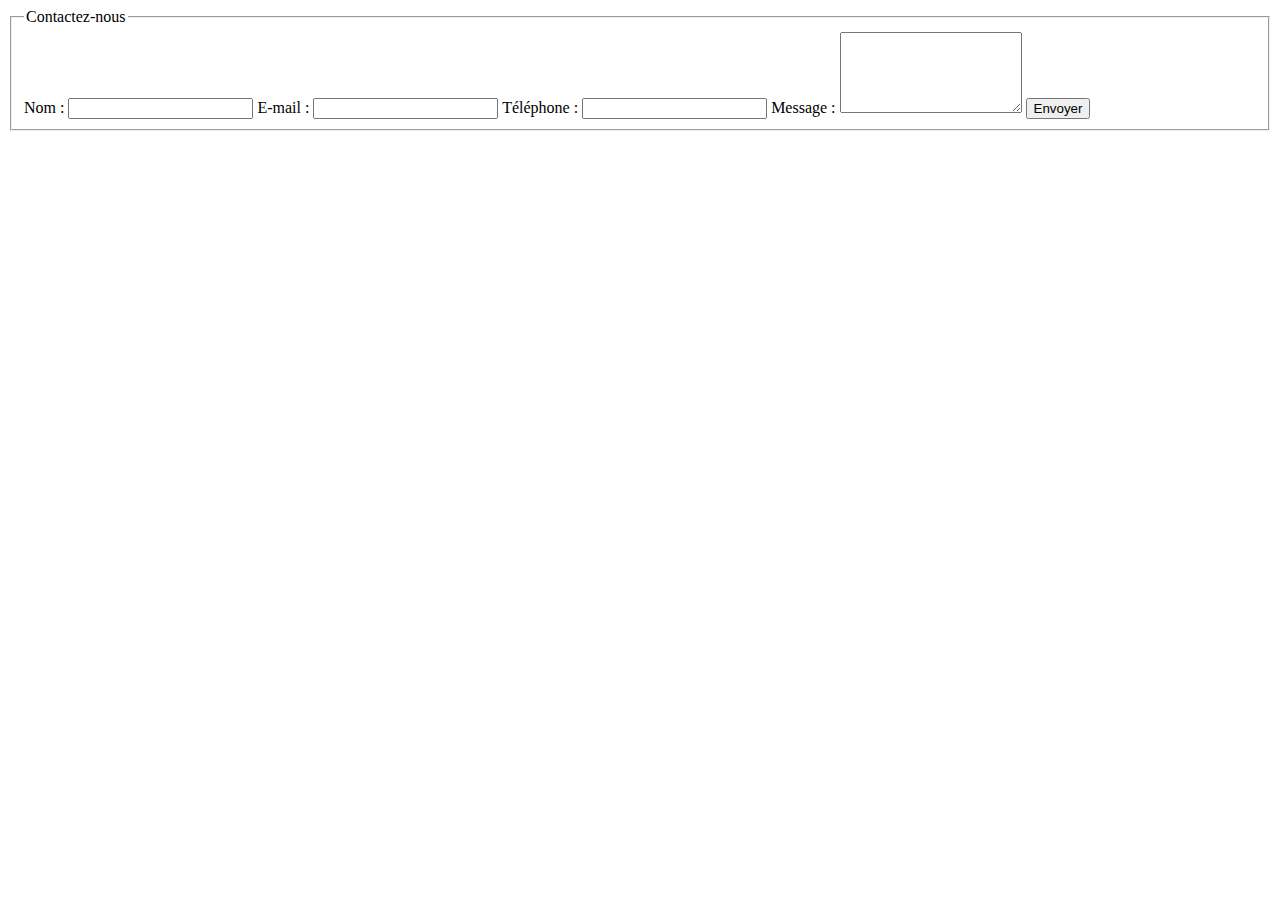
<file: Desktop/html4/index.html>
<!DOCTYPE html>
<html lang="en">
<head>
    <meta charset="UTF-8">
    <meta name="viewport" content="width=device-width, initial-scale=1.0">
    <title>Document</title>
</head>
<body>
    <form action="#" method="post">
        <fieldset>
          <legend>Contactez-nous</legend>
          <label for="nom">Nom :</label>
<input type="text" id="nom" name="nom" aria-label="Nom complet" required>

<label for="email">E-mail :</label>
<input type="email" id="email" name="email" aria-label="Adresse e-mail" required>

<label for="tel">Téléphone :</label>
<input type="tel" id="tel" name="tel" pattern="[0-9]{10}" title="10 chiffres attendus" aria-label="Numéro de téléphone">
<label for="message">Message :</label>
<textarea id="message" name="message" rows="5" required></textarea>

<button type="submit">Envoyer</button>

        </fieldset>
      </form>
      
</body>
</html>
</file>
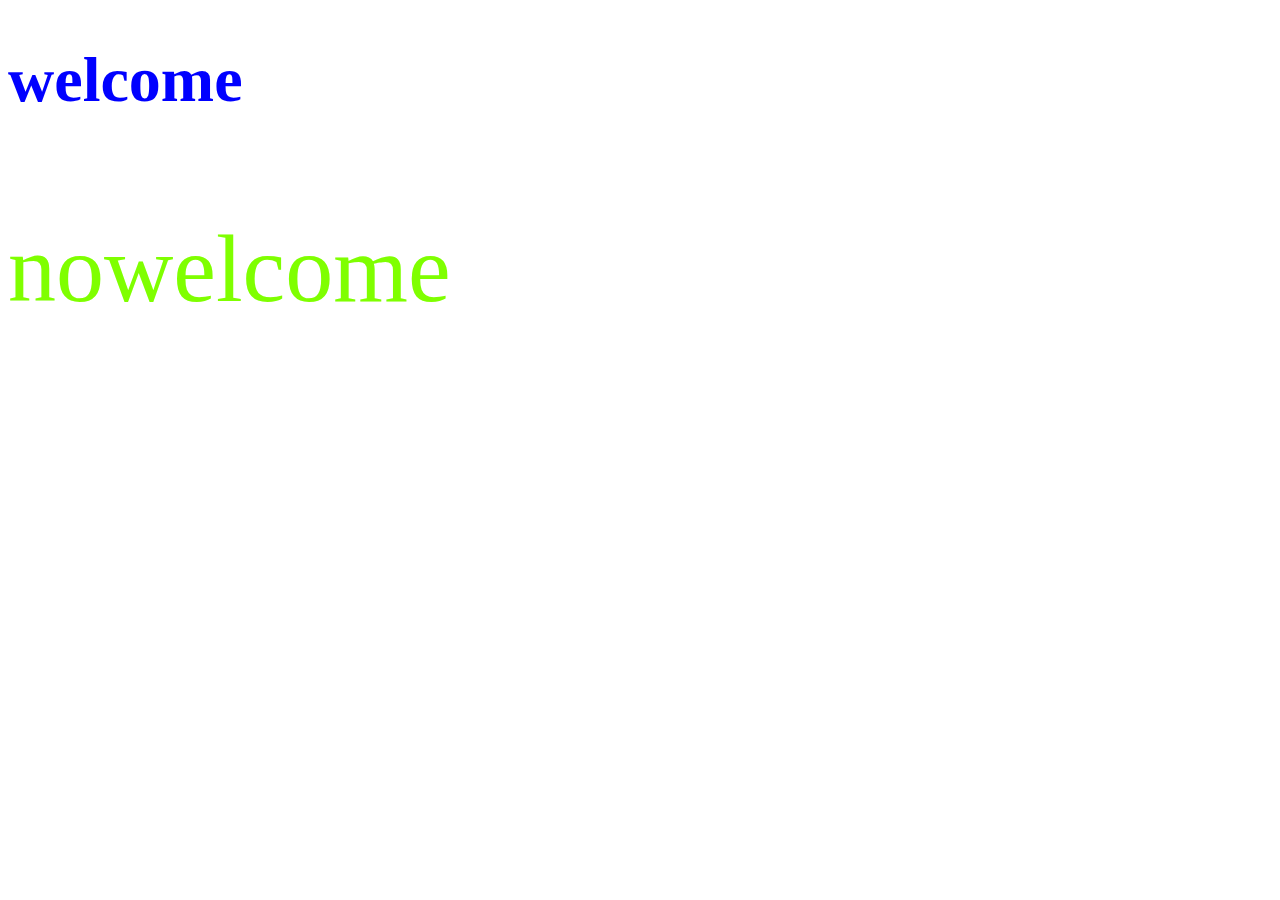
<file: Desktop/css/1-Chapitre/index.html>
<!DOCTYPE html>
<html lang="fr">
<head>
    <meta charset="UTF-8">
    <meta name="viewport" content="width=device-width, initial-scale=1.0">
    <title>Document</title>
    <link rel="stylesheet" href="test.css">
</head>
<body>
<h1 class="ayoubjamali">welcome</h1>
<p id="ayoubphone"> nowelcome</p>


</body>
</html>
</file>
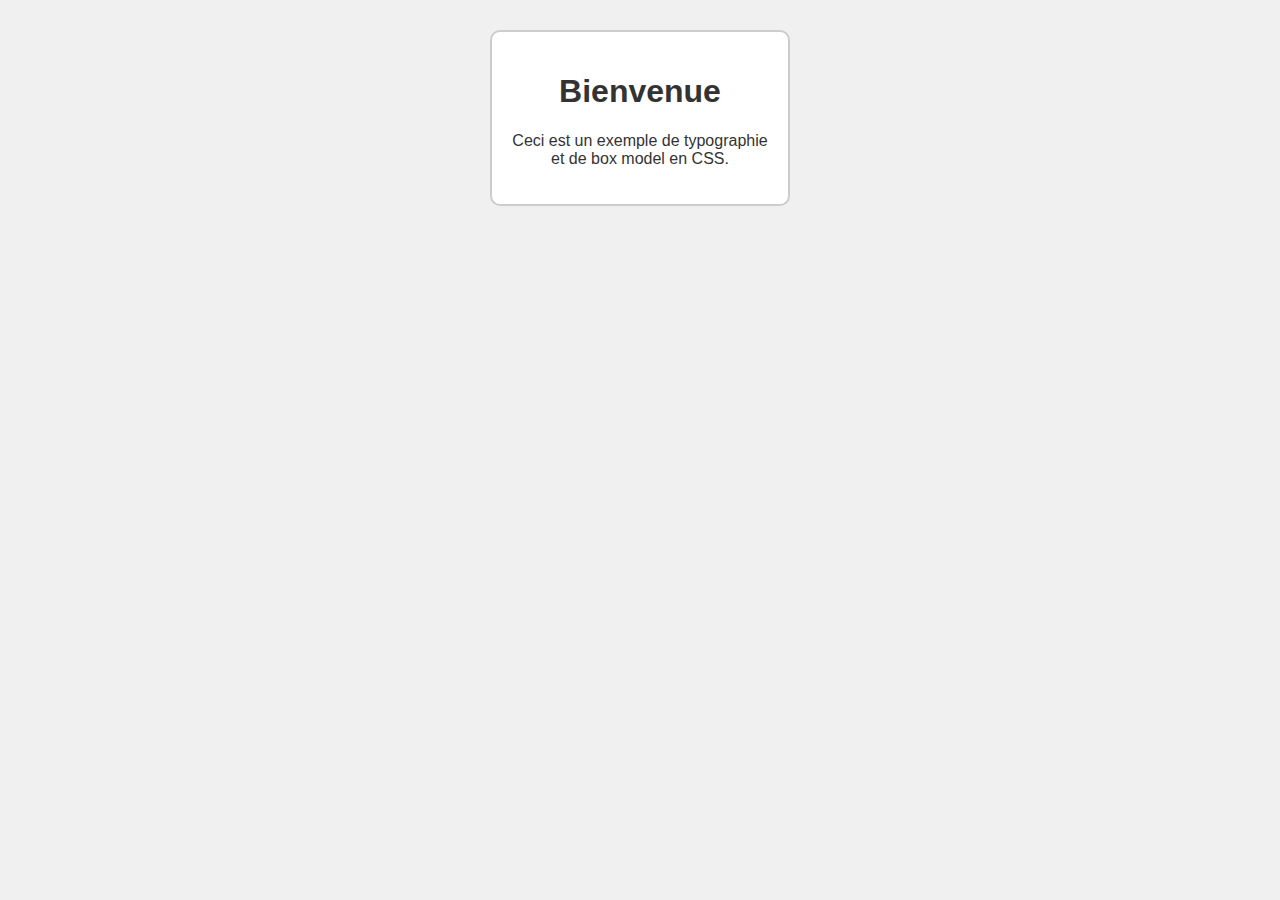
<file: Desktop/css/2-Chapitre/index.html>
<!DOCTYPE html>
<html lang="fr">
  <head>
    <meta charset="UTF-8">
    <meta name="viewport" content="width=device-width, initial-scale=1.0">
    <title>Typographie et Box Model</title>
    <link rel="stylesheet" href="styl.css">
  </head>
  <body>
    <div class="container">
      <h1>Bienvenue</h1>
      <p>Ceci est un exemple de typographie et de box model en CSS.</p>
    </div>
  </body>
</html>
</file>
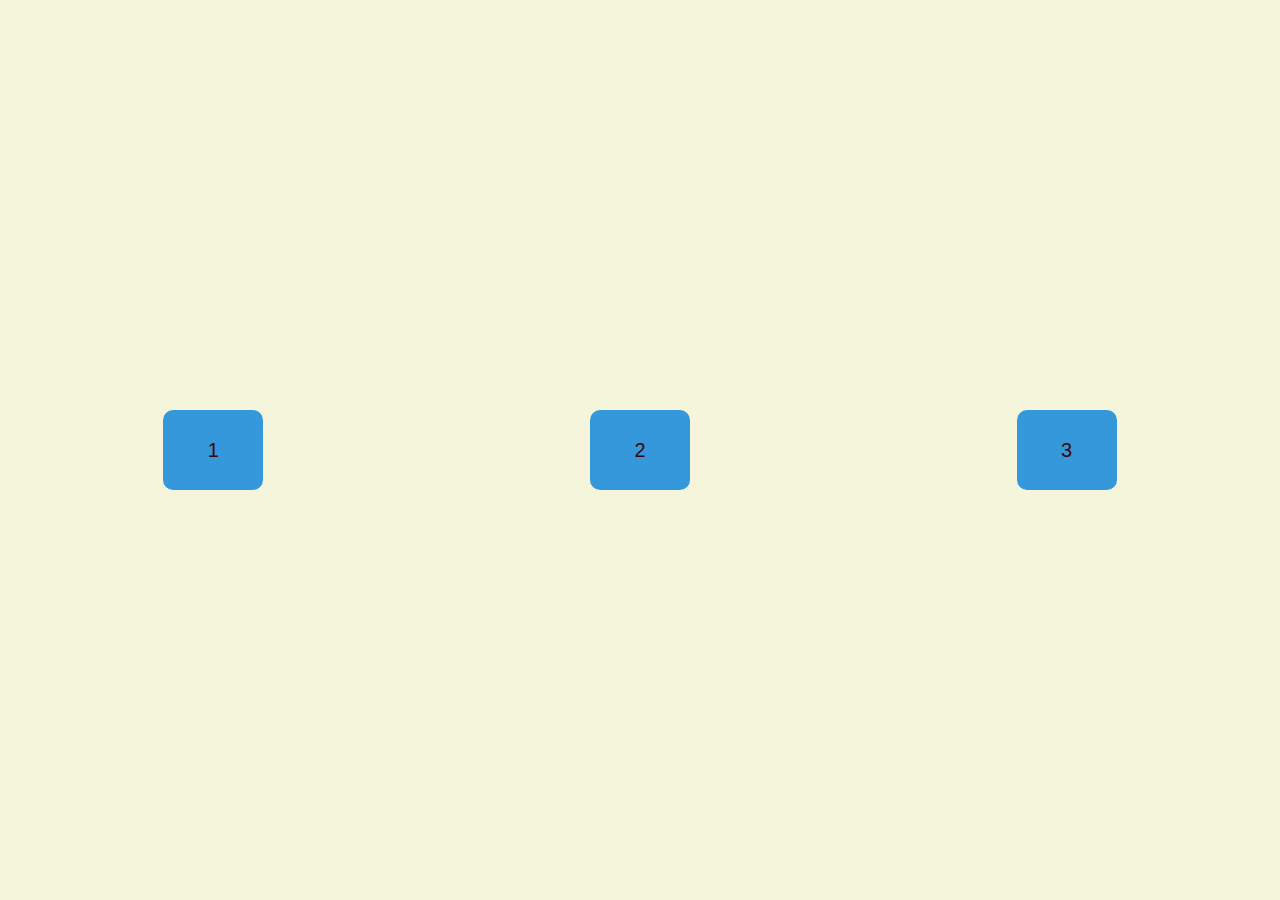
<file: Desktop/css/3-chapitr/index.html>
<!DOCTYPE html>
<html lang="fr">
  <head>
    <meta charset="UTF-8">
    <meta name="viewport" content="width=device-width, initial-scale=1.0">
    <title>Exemple Flexbox</title>
    <link rel="stylesheet" href="stayl.css">
  </head>
  <body>
    <div class="container">
      <div class="box">1</div>
      <div class="box">2</div>
      <div class="box">3</div>
    </div>
  </body>
</html>
</file>
<file: Desktop/css/1-Chapitre/test.css>
.ayoubjamali
{
    color: blue;
    font-size: 4rem;
}
#ayoubphone{
    color: chartreuse;
    font-size: 6rem;
}
</file>
<file: Desktop/css/2-Chapitre/styl.css>
body {
    font-family: Arial, sans-serif;
    background-color: #f0f0f0;
  }
  
  .container {
    background-color: white;
    color: #333;
    width: 300px;
    padding: 20px;
    margin: 30px auto;
    border: 2px solid #ccc;
    border-radius: 10px;
    box-sizing: border-box;
    text-align: center;
  }
</file>
<file: Desktop/css/3-chapitr/stayl.css>
body {
    font-family: Arial, sans-serif;
    margin: 0;
    padding: 0;
  }
  
  .container {
    display: flex;
    justify-content: space-around;
    align-items: center;
    height: 100vh;
    background-color: beige;
  }
  
  .box {
    width:  100px;
    height: 80px;
    background-color: #3498db;
    color: rgb(60, 7, 7);
    display: flex;
    align-items: center;
    justify-content: center;
    border-radius: 10px;
    font-size: 20px;
    
  }
</file>
